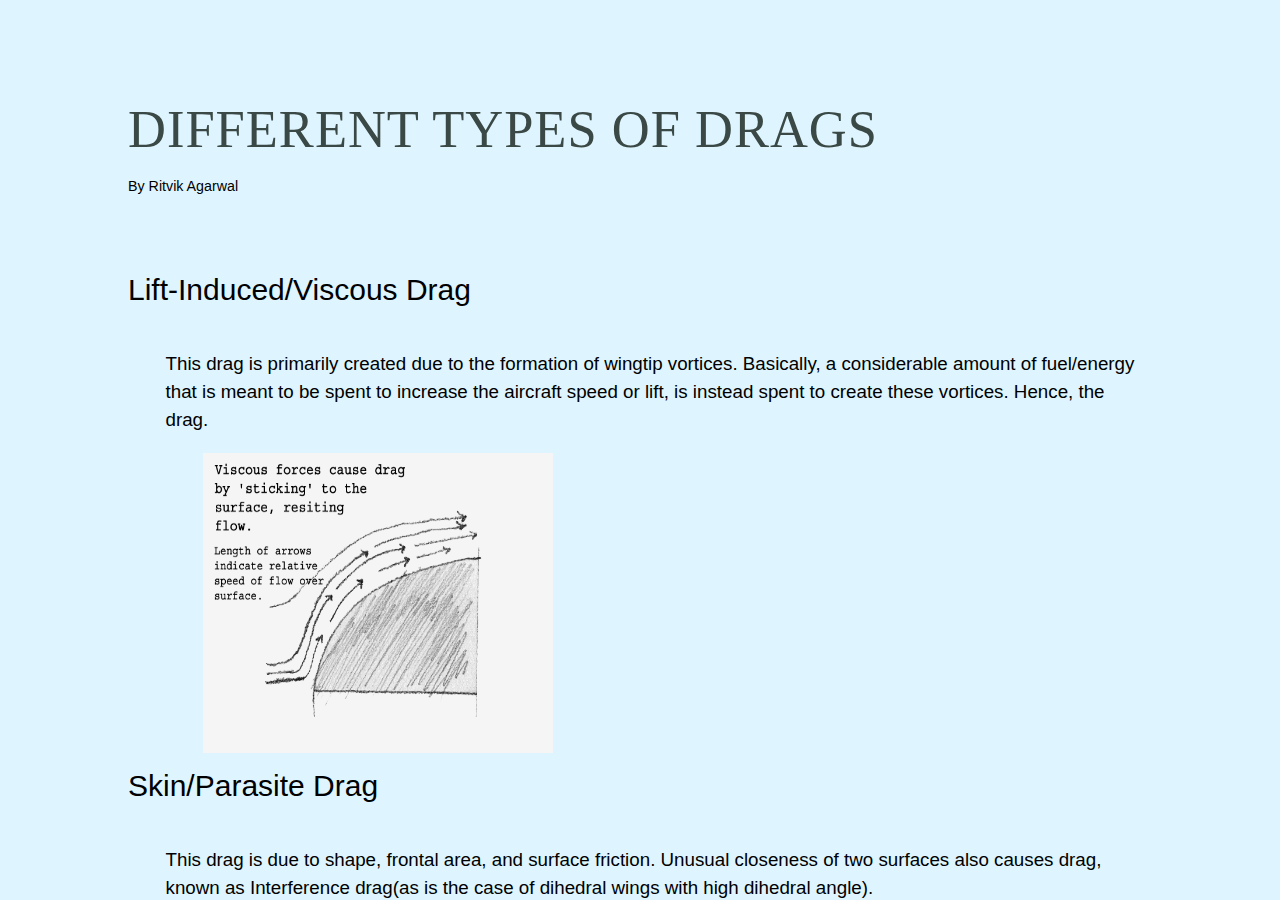
<file: PageStackNavigation/blog1.html>
<!DOCTYPE html>
<html lang="en" class="no-js">

<head>
	<meta charset="UTF-8" />
	<meta http-equiv="X-UA-Compatible" content="IE=edge,chrome=1">
	<meta name="viewport" content="width=device-width, initial-scale=1.0">
	<title>Blog 1</title>
	<meta name="description" content="Blueprint: A basic template for a page stack navigation effect" />
	<meta name="keywords" content="blueprint, template, html, css, page stack, 3d, perspective, navigation, menu" />
	<meta name="author" content="Codrops" />
	<link rel="shortcut icon" href="images/aurora.png">
	<link rel="stylesheet" href="http://maxcdn.bootstrapcdn.com/font-awesome/4.3.0/css/font-awesome.min.css">
	<link rel="stylesheet" type="text/css" href="css/demo.css" />
	<link rel="stylesheet" type="text/css" href="css/component.css" />
	<link rel="stylesheet" type="text/css" href="css/normalize.css" />
	<link rel="stylesheet" type="text/css" href="css/linkstyles.css" />
	<link rel="stylesheet" href="https://www.w3schools.com/w3css/4/w3.css">
	<script src="js/modernizr-custom.js"></script>
</head>
<body>
	<div class="pages-stack">

		<div class="page">
			<header class="bp-header cf">
				<div class="grid__item color-2">
					<a class="link link--surinami" style="font-size: 3.5em;"><span data-letters-l="Different Types Of Drags" data-letters-r="">Different Types of Drags</span></a>
					</div>
				<p class="bp-header__desc">By Ritvik Agarwal</p>
				<br><br>
				<h2>Lift-Induced/Viscous Drag</h2>

				<p class="info">
			This drag is primarily created due to the formation of wingtip vortices. Basically, a considerable amount of fuel/energy that is meant to be spent to increase the aircraft speed or lift, is instead spent to create these vortices. Hence, the drag.
				</p>
				<img src="images/13.jpg" alt="img05" float="left" height="300" width="350" hspace="75" margin-left= "20" margin-top= "20" />
				<h2>Skin/Parasite Drag</h2>

				<p class="info">
			This drag is due to shape, frontal area, and surface friction. Unusual closeness of two surfaces also causes drag, known as Interference drag(as is the case of dihedral wings with high dihedral angle).
				</p>
				<img src="images/14.jpg" alt="img05" float="left" height="300" width="350" hspace="75" margin-left= "20" margin-top= "20" />
<h2>Pressure Drag
</h2>

				<p class="info">
			This drag is caused because of building up of a high pressure zone in front of the surfaces and a corresponding low pressure zone behind them. Thus, the aircraft is acted upon by a pressure force directed backwards.


				</p>
<br><br>
<h2>References:
</h2>	

<p class="info">
<a class="link link--page" style="color: #3fada8;" target="_blank" href="http://www.skybrary.aero/index.php/Category:Theory_of_Flight">Skybrary.aero</a>
</p>

			
			</header>
				</div>

	</div>

</body>

</html>
</file>
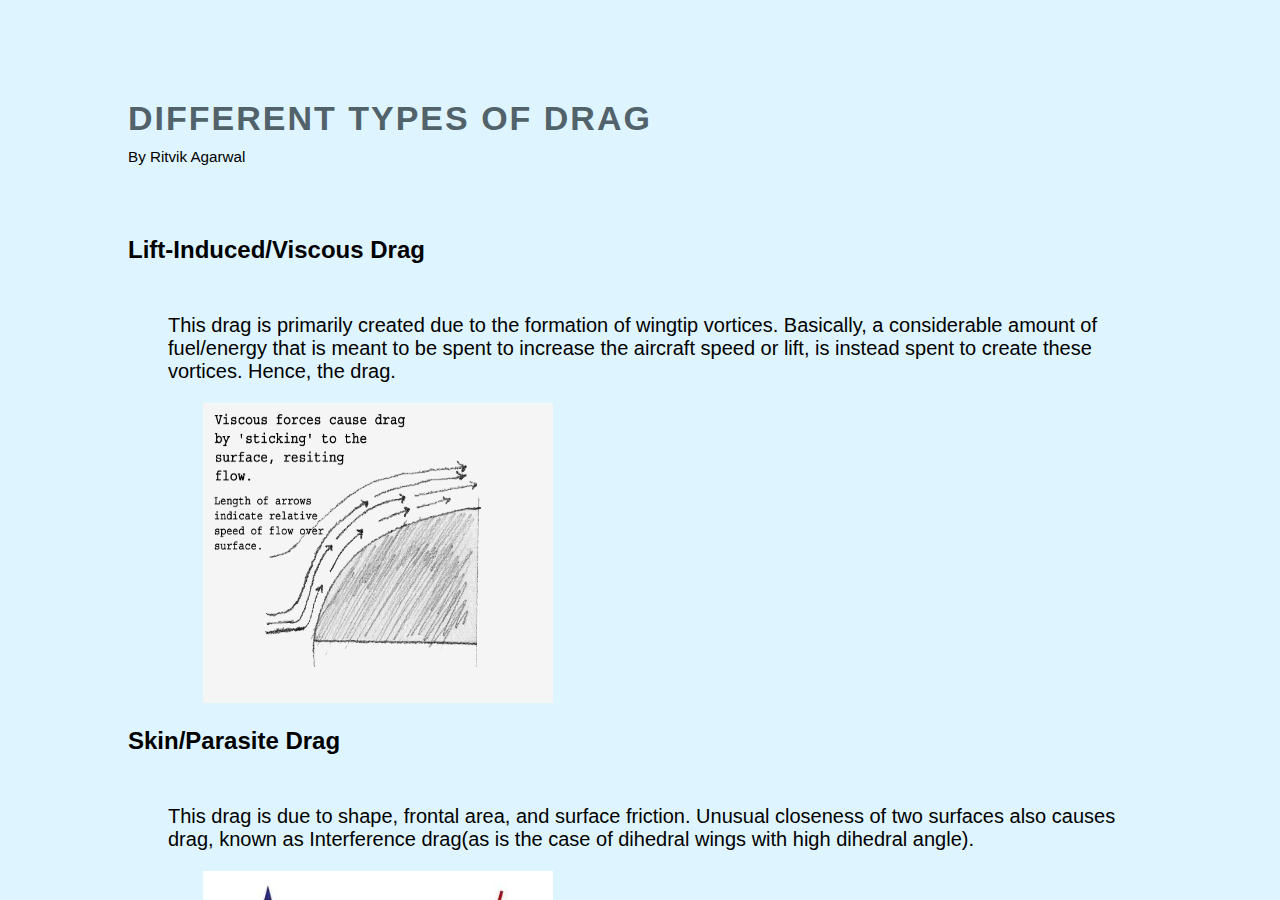
<file: PageStackNavigation/blog11.html>
<!DOCTYPE html>
<html lang="en" class="no-js">

<head>
	<meta charset="UTF-8" />
	<meta http-equiv="X-UA-Compatible" content="IE=edge,chrome=1">
	<meta name="viewport" content="width=device-width, initial-scale=1.0">
	<title>Blueprint: Page Stack Navigation</title>
	<meta name="description" content="Blueprint: A basic template for a page stack navigation effect" />
	<meta name="keywords" content="blueprint, template, html, css, page stack, 3d, perspective, navigation, menu" />
	<meta name="author" content="Codrops" />
	<link rel="shortcut icon" href="favicon.ico">
	<link rel="stylesheet" href="http://maxcdn.bootstrapcdn.com/font-awesome/4.3.0/css/font-awesome.min.css">
	<link rel="stylesheet" type="text/css" href="css/demo.css" />
	<link rel="stylesheet" type="text/css" href="css/component.css" />
	<script src="js/modernizr-custom.js"></script>
</head>
<body>
	<div class="pages-stack">

		<div class="page">
			<header class="bp-header cf">
				<h1 class="bp-header__title">Different Types of Drag</h1>
				<p class="bp-header__desc">By Ritvik Agarwal</p>
				<br><br>
				<h2>Lift-Induced/Viscous Drag</h2>

				<p class="info">
			This drag is primarily created due to the formation of wingtip vortices. Basically, a considerable amount of fuel/energy that is meant to be spent to increase the aircraft speed or lift, is instead spent to create these vortices. Hence, the drag.
				</p>
<img src="images/13.jpg" alt="img05" float="left" height="300" width="350" hspace="75" margin-left= "20" margin-top= "20" />
<h2>Skin/Parasite Drag</h2>

				<p class="info">
			This drag is due to shape, frontal area, and surface friction. Unusual closeness of two surfaces also causes drag, known as Interference drag(as is the case of dihedral wings with high dihedral angle).
				</p>
				<img src="images/14.jpg" alt="img05" float="left" height="300" width="350" hspace="75" margin-left= "20" margin-top= "20" />
<h2>Pressure Drag
</h2>

				<p class="info">
			This drag is caused because of building up of a high pressure zone in front of the surfaces and a corresponding low pressure zone behind them. Thus, the aircraft is acted upon by a pressure force directed backwards.


				</p>
<br><br>
<h2>References:
</h2>	

<p class="info">
<a class="link link--page" href="http://www.skybrary.aero/index.php/Category:Theory_of_Flight">Skybrary.aero</a>
</p>

			
			</header>
				</div>

	</div>

</body>

</html>
</file>
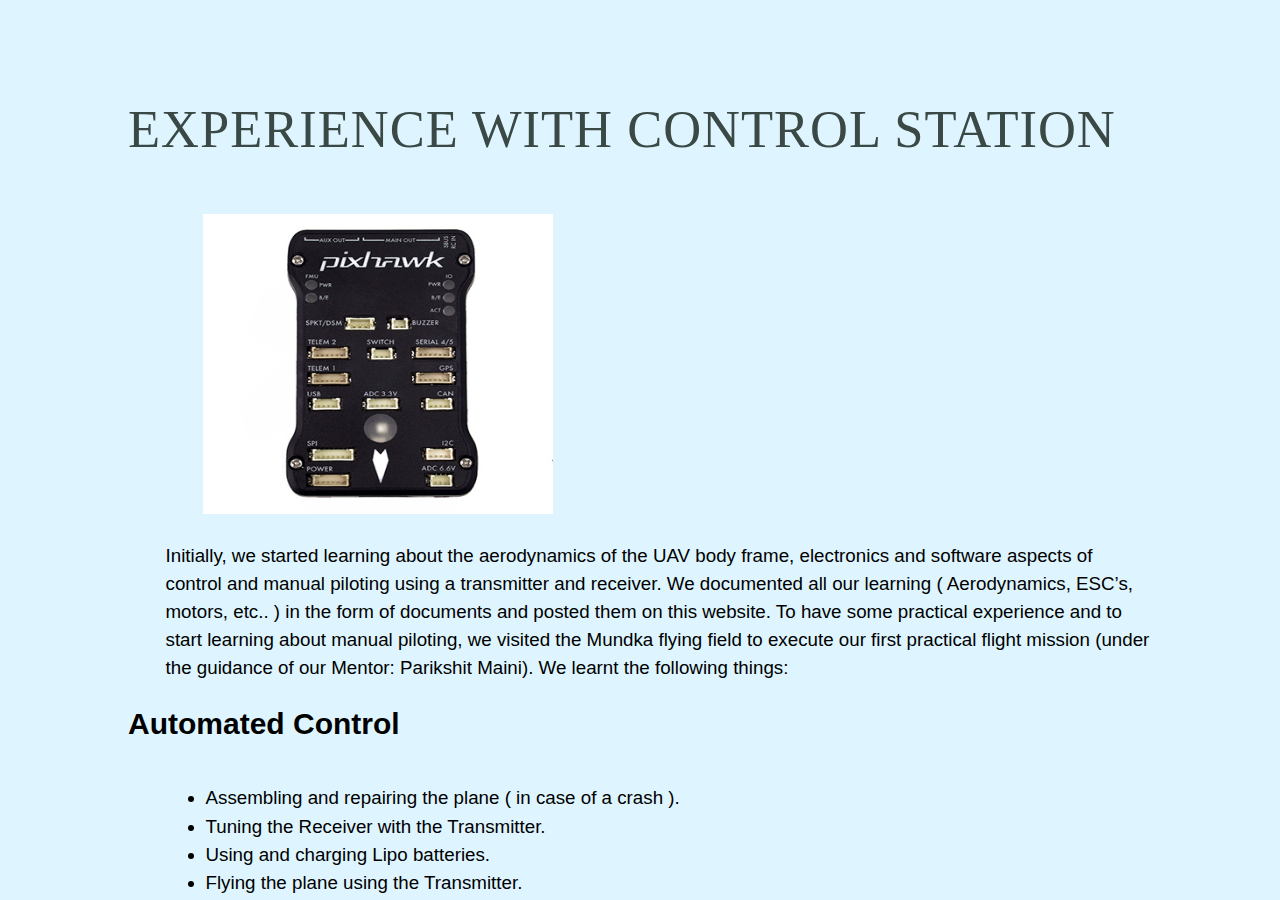
<file: PageStackNavigation/blog2.html>
<!DOCTYPE html>
<html lang="en" class="no-js">

<head>
	<meta charset="UTF-8" />
	<meta http-equiv="X-UA-Compatible" content="IE=edge,chrome=1">
	<meta name="viewport" content="width=device-width, initial-scale=1.0">
	<title>Blog 2</title>
	<meta name="description" content="Blueprint: A basic template for a page stack navigation effect" />
	<meta name="keywords" content="blueprint, template, html, css, page stack, 3d, perspective, navigation, menu" />
	<meta name="author" content="Codrops" />
	<link rel="shortcut icon" href="images/aurora.png">
	<link rel="stylesheet" href="http://maxcdn.bootstrapcdn.com/font-awesome/4.3.0/css/font-awesome.min.css">
	<link rel="stylesheet" type="text/css" href="css/demo.css" />
	<link rel="stylesheet" type="text/css" href="css/component.css" />
	<link rel="stylesheet" type="text/css" href="css/normalize.css" />
	<link rel="stylesheet" type="text/css" href="css/linkstyles.css" />
	<link rel="stylesheet" href="https://www.w3schools.com/w3css/4/w3.css">
	<script src="js/modernizr-custom.js"></script>
</head>
<body>
	<div class="pages-stack">

		<div class="page">
			<header class="bp-header cf">
				<div class="grid__item color-2">
					<a class="link link--surinami" style="font-size: 3.5em;"><span data-letters-l="Experience With Control Station" data-letters-r="">EXPERIENCE WITH CONTROL STATION</span></a>
					</div>
				<br><br>
<img src="images/15.jpg" alt="img05" float="left" height="300" width="350" hspace="75" margin-left= "20" margin-top= "20" />
				<p class="info">
			Initially, we started learning about the aerodynamics of the UAV body frame, electronics and software aspects of control and manual piloting using a transmitter and receiver.

We documented all our learning ( Aerodynamics, ESC’s, motors, etc.. ) in the form of documents and posted them on this website.

To have some practical experience and to start learning about manual piloting, we visited the Mundka flying field to execute our first practical flight mission (under the guidance of our Mentor: Parikshit Maini).
We learnt the following things:</p>
<h2><strong>Automated Control</strong></h2>
<ul class="info">
<li>Assembling and repairing the plane ( in case of a crash ).</li>
<li>Tuning the Receiver with the Transmitter.</li>
<li>Using and charging Lipo batteries.</li>
<li>Flying the plane using the Transmitter.
</li>
</ul>
<br><br>



				<p class="info">
			Having learnt the basics of manual piloting and decent theoretical understanding of common aerodynamic surfaces, we started aiming towards automated control of the UAV.

For this purpose, we require a ground station software working in unison with an autopilot hardware. Presently, we plan to use Mission Planner, an open source ground station software and integrate it with the APM ardupilot hardware. Presently, we are working to understand the C++ codes of the firmware and mission planner.
				</p>
				


<br><br>



			
			</header>
				</div>

	</div>

</body>

</html>
</file>
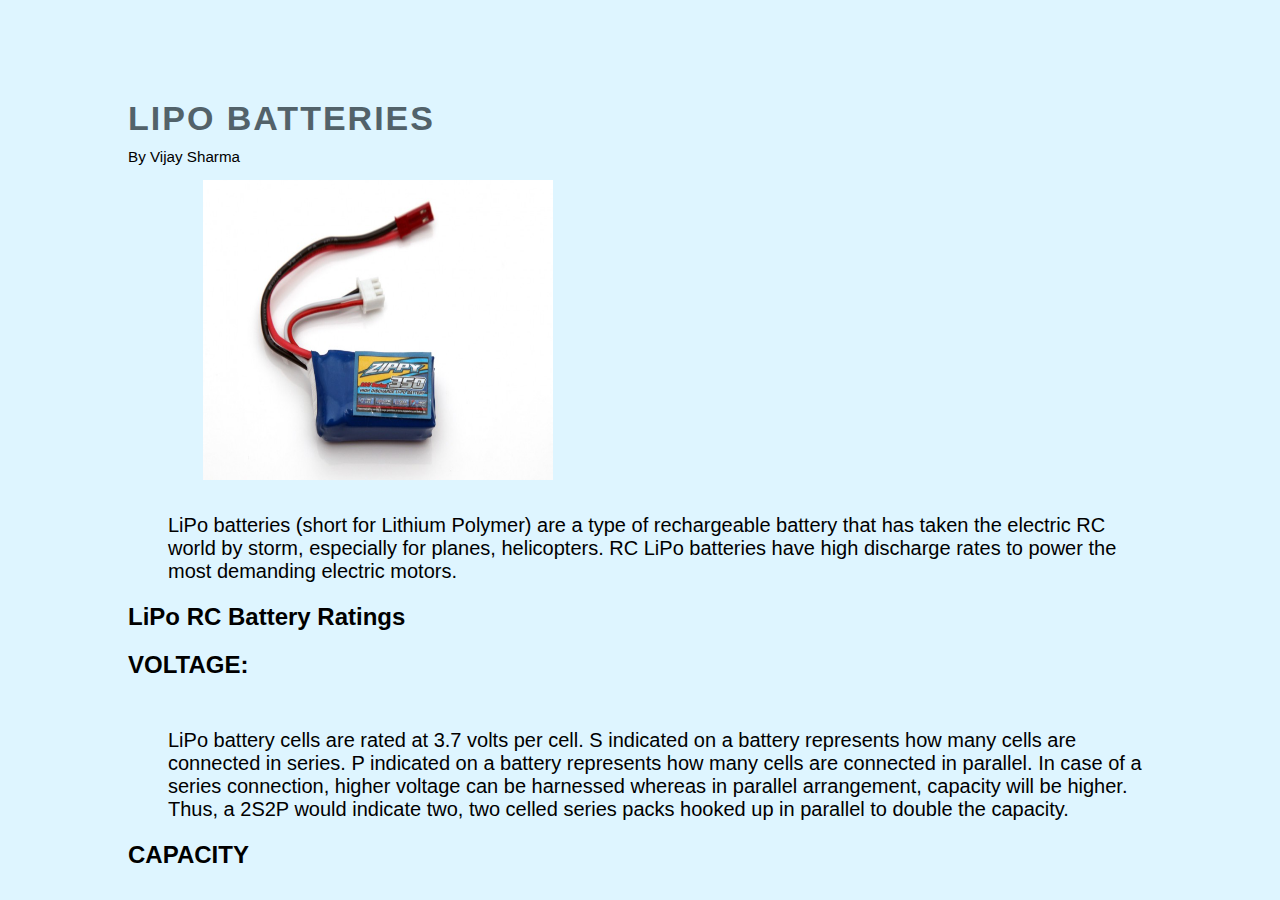
<file: PageStackNavigation/blog3.html>
<!DOCTYPE html>
<html lang="en" class="no-js">

<head>
	<meta charset="UTF-8" />
	<meta http-equiv="X-UA-Compatible" content="IE=edge,chrome=1">
	<meta name="viewport" content="width=device-width, initial-scale=1.0">
	<title>Blueprint: Page Stack Navigation</title>
	<meta name="description" content="Blueprint: A basic template for a page stack navigation effect" />
	<meta name="keywords" content="blueprint, template, html, css, page stack, 3d, perspective, navigation, menu" />
	<meta name="author" content="Codrops" />
	<link rel="shortcut icon" href="favicon.ico">
	<link rel="stylesheet" href="http://maxcdn.bootstrapcdn.com/font-awesome/4.3.0/css/font-awesome.min.css">
	<link rel="stylesheet" type="text/css" href="css/demo.css" />
	<link rel="stylesheet" type="text/css" href="css/component.css" />
	<script src="js/modernizr-custom.js"></script>
</head>
<body>
	<div class="pages-stack">

		<div class="page">
			<header class="bp-header cf">
				<h1 class="bp-header__title">LiPo Batteries</h1>
				<p class="bp-header__desc">By Vijay Sharma</p>
			
<img src="images/16.jpg" alt="img05" float="left" height="300" width="350" hspace="75" margin-left= "20" margin-top= "20" />
				<p class="info">
			LiPo batteries (short for Lithium Polymer) are a type of rechargeable battery that has taken the electric RC world by storm, especially for planes, helicopters.

RC LiPo batteries have high discharge rates to power the most demanding electric motors.
				</p>

<h2>LiPo RC Battery Ratings</h2>
<h2>VOLTAGE:</h2>
				<p class="info">
			LiPo battery cells are rated at 3.7 volts per cell.

S indicated on a battery represents how many cells are connected in series.

P indicated on a battery represents how many cells are connected in parallel.

In case of a series connection, higher voltage can be harnessed whereas in parallel arrangement, capacity will be higher.

Thus, a 2S2P would indicate two, two celled series packs hooked up in parallel to double the capacity.
				</p>
				
<h2>CAPACITY
</h2>

				<p class="info">
			Capacity indicates how much power a battery pack can hold and is expressed in milliamp hours ( mAh ) units. This is just a fancy way of saying how much load or drain (measured in milliamps) can be put on the battery for 1 hour at which time the battery will be fully discharged.

The main thing to get out of this is if you want more flight time; increase the capacity of your battery pack. Unlike voltage, capacity can be changed around to give you more or less flight time.

				</p>

<h2>DISCHARGE RATE
</h2>

				<p class="info">
			Discharge rate is simply how fast a battery can be discharged safely.RC LiPo battery world it is called the “C” rating.

Using our 1000 mAh battery as an example; if it has a 20C discharge rating, that would mean you could pull a maximum sustained load up to 20,000 milliamps or 20 amps off that battery (20 x 1000 milliamps = 20,000 milliamps or 20 amps).

Most RC LiPo Battery packs will show the continuous C rating and usually a maximum burst C rating as well. A burst rating indicates the battery discharge rate for short bursts (a few seconds maximum) of extended power. An example might be something like “Discharge rate = 25C Continuous/50C Bursts”.

The higher the C rating, usually the more expensive and even slight heavier the battery gets. This is where you can save some money, and maybe even a little weight. Getting an extremely high discharge rated pack when there is no way you could possibly pull the full amount of power is not required but it won’t hurt either. The most important thing is you can’t go with too low a discharge C rating or you will damage your battery and possibly your ESC (electronic speed control).

A very good rule to follow here is the “80% rule”. This simply means that you should never discharge a LiPo pack down past 80% of it’s CAPACITY to be safe. An 80% discharged LiPo cell, will give an approximate open circuit voltage of about 3.72 to 3.74 volts.


				</p>
<br><br>
<figure>	
<img src="images/17.jpg" alt="img05" float="left" height="300" width="350" hspace="75" margin-left= "20" margin-top= "20" />
 <figcaption>Figure:battery indicator for 6 cell</figcaption>
</figure>


<h2>Maximum Charge Voltage and Current:


</h2>

	<p class="info">
			A 3.7 volt RC LiPo battery cell is 100% charged when it reaches 4.2 volts. Charging it past that will ruin the battery cell and possibly cause it to catch fire.

LiPo Battery Charging Current : Never charge a LiPo or LiIon pack greater than 1 times its capacity (1C)

				</p>

<h2>RC LiPo Battery Balancing

</h2>
<p class="info">
			Well what would happen if one of those three cells is charging a bit faster than the other two? There could be two cells at only 4.1 volts and the one that is charging at bit faster could be getting overcharged up to 4.4 volts before the charger stops charging at 12.6 volts. That would certainly cause damage to that one cell, perhaps even a fire.

Lipo’s can be balanced while charging the pack through the balance plug with a balancing charger. This method uses the charger to individually charge each cell and ensure the voltages are the same in each cell as they charge.

				</p>
				<figure>	
				<img src="images/18.jpg" alt="img05" float="left" height="300" width="350" hspace="75" margin-left= "20" margin-top= "20" />
				 <figcaption>Figure: balancing charger</figcaption>
</figure>
	<br><br>
<h2>References:
</h2>	

<p class="info">
<a class="link link--page" href="http://www.rchelicopterfun.com/rc-lipo-batteries.html">Rchelicopterfun.com</a>
</p>

			</header>
				</div>

	</div>

</body>

</html>
</file>
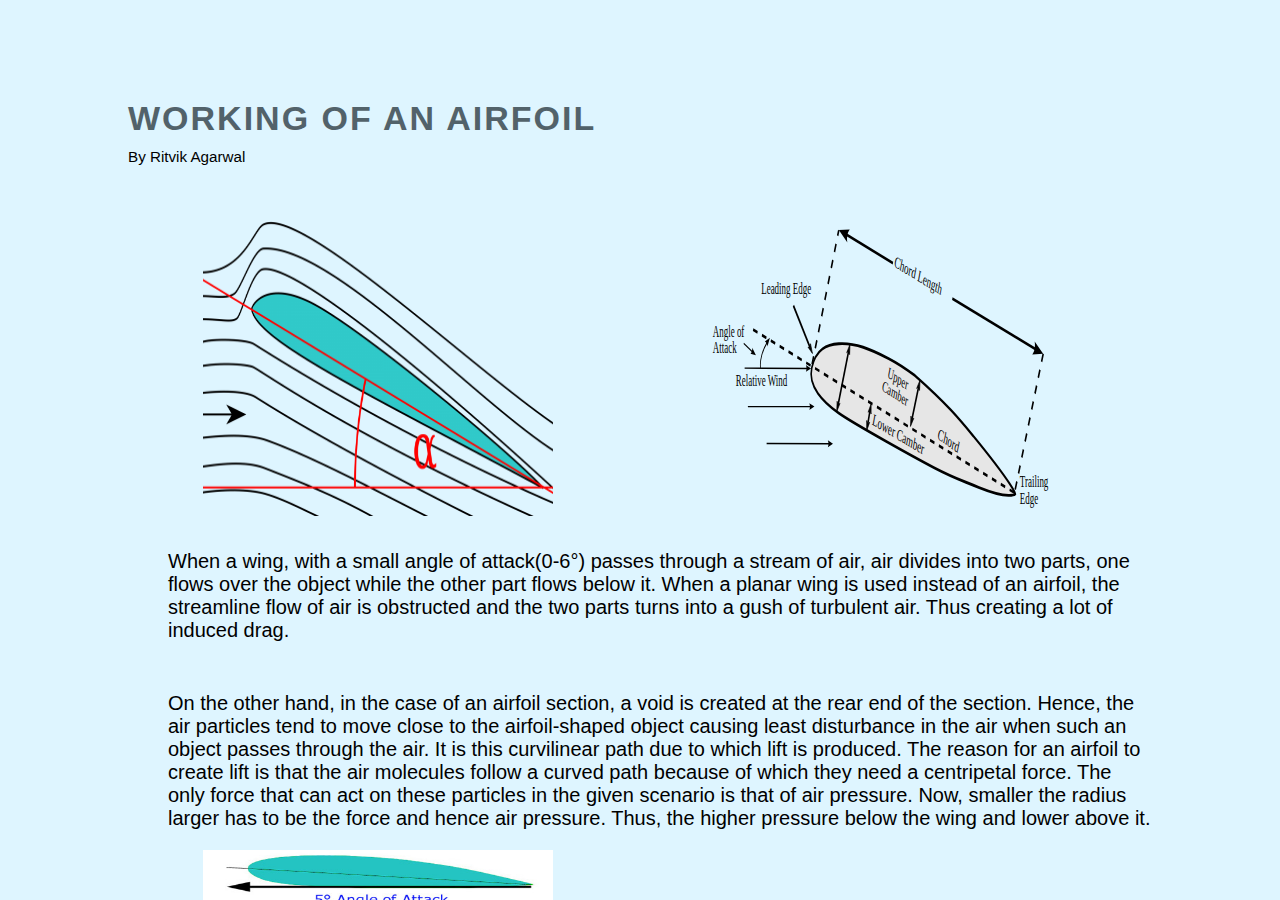
<file: PageStackNavigation/blog5.html>
<!DOCTYPE html>
<html lang="en" class="no-js">

<head>
	<meta charset="UTF-8" />
	<meta http-equiv="X-UA-Compatible" content="IE=edge,chrome=1">
	<meta name="viewport" content="width=device-width, initial-scale=1.0">
	<title>Blueprint: Page Stack Navigation</title>
	<meta name="description" content="Blueprint: A basic template for a page stack navigation effect" />
	<meta name="keywords" content="blueprint, template, html, css, page stack, 3d, perspective, navigation, menu" />
	<meta name="author" content="Codrops" />
	<link rel="shortcut icon" href="favicon.ico">
	<link rel="stylesheet" href="http://maxcdn.bootstrapcdn.com/font-awesome/4.3.0/css/font-awesome.min.css">
	<link rel="stylesheet" type="text/css" href="css/demo.css" />
	<link rel="stylesheet" type="text/css" href="css/component.css" />
	<script src="js/modernizr-custom.js"></script>
</head>
<body>
	<div class="pages-stack">

		<div class="page">
			<header class="bp-header cf">
				<h1 class="bp-header__title">Working of an airfoil</h1>
				<p class="bp-header__desc">By Ritvik Agarwal</p>
				<br><br>
				
<img src="images/21.jpg" alt="img05" float="left" height="300" width="350" hspace="75" margin-left= "20" margin-top= "20" />
				<p class="info">
			When a wing, with a small angle of attack(0-6°) passes through a stream of air, air divides into two parts, one flows over the object while the other part flows below it.

 

When a planar wing is used instead of an airfoil, the streamline flow of air is obstructed and the two parts turns into a gush of turbulent air. Thus creating a lot of induced drag.

 
				</p>
<img src="images/19.svg" alt="img05" float="left" height="300" width="350" hspace="75" margin-left= "20" margin-top= "20" />


				<p class="info">
			On the other hand, in the case of an airfoil section, a void is created at the rear end of the section. Hence, the air particles tend to move close to the airfoil-shaped object causing least disturbance in the air when such an object passes through the air. It is this curvilinear path due to which lift is produced.

 

The reason for an airfoil to create lift is that the air molecules follow a curved path because of which they need a centripetal force. The only force that can act on these particles in the given scenario is that of air pressure. Now, smaller the radius larger has to be the force and hence air pressure. Thus, the higher pressure below the wing and lower above it.
				</p>
				<img src="images/20.jpg" alt="img05" float="left" height="300" width="350" hspace="75" margin-left= "20" margin-top= "20" />


				<p class="info">
			On increasing angle of attack, drag increases indefinitely while lift increases until the Stall angle is reached and then decreases indefinitely. Increase in Angle of Attack(AoA) after stall angle leads to greater obstruction of the streamlined flow of air and hence greater drag force. The major reason for creation of lift i.e. the curvilinear motion of the air particles also decreases and turns into a turbulent(hence, shapeless) flow.

				</p>
<br><br>
<h2>References:
</h2>	

<p class="info">
<a class="link link--page" href="https://www.youtube.com/watch?v=u986-Wxz8vg">YouTube Sadraey ( Daniel Webster College )</a>
<a class="link link--page" href="http://faculty.dwc.edu/sadraey/">Teaching notes of Dr. Mohammad 
</p>

			
			</header>
				</div>

	</div>

</body>

</html>
</file>
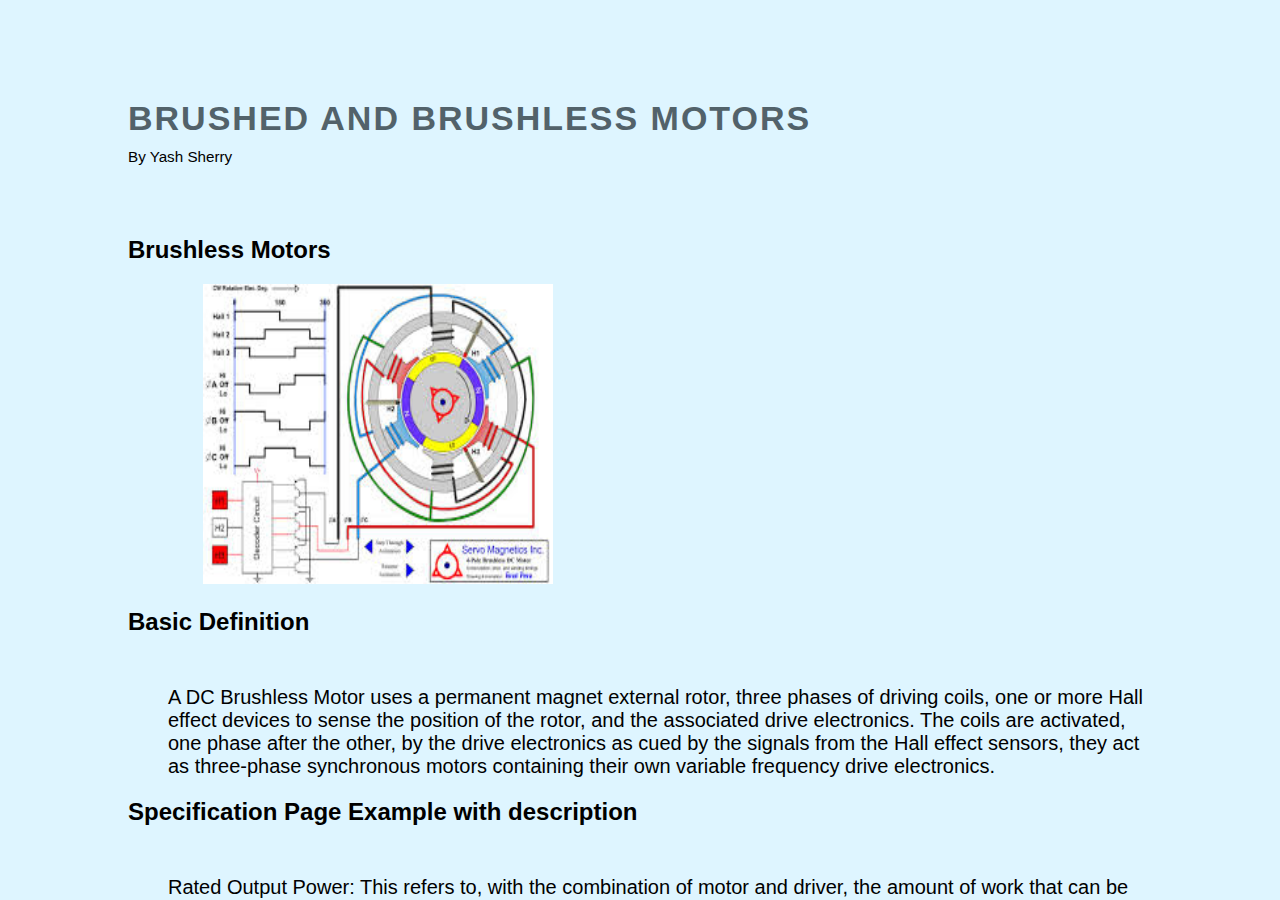
<file: PageStackNavigation/blog6.html>
<!DOCTYPE html>
<html lang="en" class="no-js">

<head>
	<meta charset="UTF-8" />
	<meta http-equiv="X-UA-Compatible" content="IE=edge,chrome=1">
	<meta name="viewport" content="width=device-width, initial-scale=1.0">
	<title>Blueprint: Page Stack Navigation</title>
	<meta name="description" content="Blueprint: A basic template for a page stack navigation effect" />
	<meta name="keywords" content="blueprint, template, html, css, page stack, 3d, perspective, navigation, menu" />
	<meta name="author" content="Codrops" />
	<link rel="shortcut icon" href="favicon.ico">
	<link rel="stylesheet" href="http://maxcdn.bootstrapcdn.com/font-awesome/4.3.0/css/font-awesome.min.css">
	<link rel="stylesheet" type="text/css" href="css/demo.css" />
	<link rel="stylesheet" type="text/css" href="css/component.css" />
	<script src="js/modernizr-custom.js"></script>
</head>
<body>
	<div class="pages-stack">

		<div class="page">
			<header class="bp-header cf">
				<h1 class="bp-header__title">Brushed and Brushless Motors</h1>
				<p class="bp-header__desc">By Yash Sherry</p>
				<br><br>
				<h2>Brushless Motors</h2>
<img src="images/22.jpg" alt="img05" float="left" height="300" width="350" hspace="75" margin-left= "20" margin-top= "20" />
<h2>Basic Definition</h2>
				<p class="info">
			A DC Brushless Motor uses a permanent magnet external rotor, three phases of driving coils, one or more Hall effect devices to sense the position of the rotor, and the associated drive electronics. The coils are activated, one phase after the other, by the drive electronics as cued by the signals from the Hall effect sensors, they act as three-phase synchronous motors containing their own variable frequency drive electronics.


				</p>

<h2>Specification Page Example with description</h2>

				<p class="info">
			Rated Output Power: This refers to, with the combination of motor and driver, the amount of work that can be performed by a motor in a given period of time. It also expresses the maximum output that can be produced continuously.

Maximum Input Current: This refers to, with the combination of motor and driver, the maximum current sent into the driver.

Rated Torque: This refers to, with the combination of motor and driver, the maximum torque created when they are in continuous operation.

Starting Torque: This refers to, with the combination of motor and driver, the limit of torque that can be generated instantaneously.

Permissible Load Inertia: This refers to, with the combination of motor and driver, the maximum load inertia that can be driven. The permissible load specified here is applicable only to round shaft type.

Rated Speed: This refers to, with the combination of motor and driver, the maximum (limit) speed. It is the speed at rated output.

Variable Speed Range: This refers to, with the combination of motor and driver, the range of variable speed.

Speed Regulation: This shows how much the speed is affected by the change in load, voltage and temperature.

 
				</p>
				
<h2>Sensored vs sensorless Brushless
</h2>

				<p class="info">
			Sensored and sensorless are two types of brushless motors. Sensored motors have a separate sensor, and an additional five wires, that tells the controller which direction and how fast the motor is turning. These are more complicated, more expensive, and difficult to reverse. SensorLESS motors use the fact that when a motor is coasting, it’s generating electricity to see which direction and how fast the motor is turning. Knowing this information is crucial to making the motor turn in the correct direction, and knowing which two wires to pass current through at any given time to keep it turning in that direction.


				</p>
				<img src="images/23.jpg" alt="img05" float="left" height="300" width="350" hspace="75" margin-left= "20" margin-top= "20" />
				<h2>Why three wires in the brushless motors?
</h2>

				<p class="info">
			There are three wires coming from a brushless motor. Inside, all three wires are connected, and wound such that passing DC current through any two connections will create a magnetic field, making the rotor turn a partial revolution. The computerized electronic speed control “commutates” a brushless motor by switching which two wires are being energized in a sequence.

				</p>
						<h2>Inrunner vs Outrunner
</h2>

				<p class="info">
			Outrunners generaly have more torque, run cooler and can swing a bigger prop, and inrunners have higher rpm and normaly run a small prop or use a gearbox. Internally outrunners the magnets are on the outside while the coils are in the inside, and inrunners the coils are on the outside while the magnets are in the inside.


				</p>
									
				<img src="images/24.jpg" alt="img05" float="left" height="300" width="350" hspace="75" margin-left= "20" margin-top= "20" />
<h2>Which one to prefer?
</h2>

				<p class="info">
			For preference its really whether you want to swing a smaller prop on a fast plane, or swing a big prop on a slower plane.

				</p>
				<h2>The brushless ESC
</h2>

				<p class="info">
			An electronic speed control or ESC is an electronic circuit with the purpose to vary an electric motor’s speed, its direction and possibly also to act as a dynamic brake. ESCs are often used on electrically powered radio controlled models, with the variety most often used forbrushless motors essentially providing an electronically generated three-phase electric power low voltage source of energy for the motor.

 

ESC systems for brushed motors are very different by design; as a result brushed ESC’s are not compatible with brushless motors. Brushless ESC systems basically drive tri-phase brushless motors by sending a sequence of signals for rotation. The correct phase varies with the motor rotation, which is to be taken into account by the ESC: Usually, back EMF from the motor is used to detect this rotation, but variations exist that use magnetic (Hall Effect) or optical detectors. Computer-programmable speed controls generally have user-specified options which allow setting low voltage cut-off limits, timing, acceleration, braking and direction of rotation. Reversing the motor’s direction may also be accomplished by switching any two of the three leads from the ESC to the motor.
				</p>
				<h2>Classification of ESCs
</h2>

				<p class="info">
			ESCs are normally rated according to maximum current, for example, 25 amperes or 25 A. Generally the higher the rating, the larger and heavier the ESC tends to be which is a factor when calculating mass and balance in airplanes. Many modern ESCs support nickel metal hydride, lithium ion polymer and lithium iron phosphate batteries with a range of input and cut-off voltages. The type of battery and number of cells connected is an important consideration when choosing a Battery eliminator circuit (BEC), whether built into the controller or as a stand-alone unit. A higher number of cells connected will result in a reduced power rating and therefore a lower number of servos supported by an integrated BEC, if it uses a linear voltage regulator. A well designed BEC using a switching regulator should not have a similar limitation.

				</p>
				<img src="images/25.jpg" alt="img05" float="left" height="300" width="350" hspace="75" margin-left= "20" margin-top= "20" />
				<h2>Prop-Saver</h2>

				<p class="info">
			Used to save the propeller from damaging itself and the motor when there is an unexpected crash of the place. The elastic band reduces the recoil.

				</p>
<br><br>
<h2>References:
</h2>	

<p class="info">
<a class="link link--page" href="https://en.wikipedia.org/wiki/Brushless_DC_electric_motor">Wikipedia – https://en.wikipedia.org/wiki/Brushless_DC_electric_motor    </a>
<a class="link link--page" href="http://electronicdesign.com/electromechanical/what-s-difference-between-brush-dc-and-brushless-dc-motors"> http://electronicdesign.com/electromechanical/what-s-difference-between-brush-dc-and-brushless-dc-motors</a>

</p>

			
			</header>
				</div>

	</div>

</body>

</html>
</file>
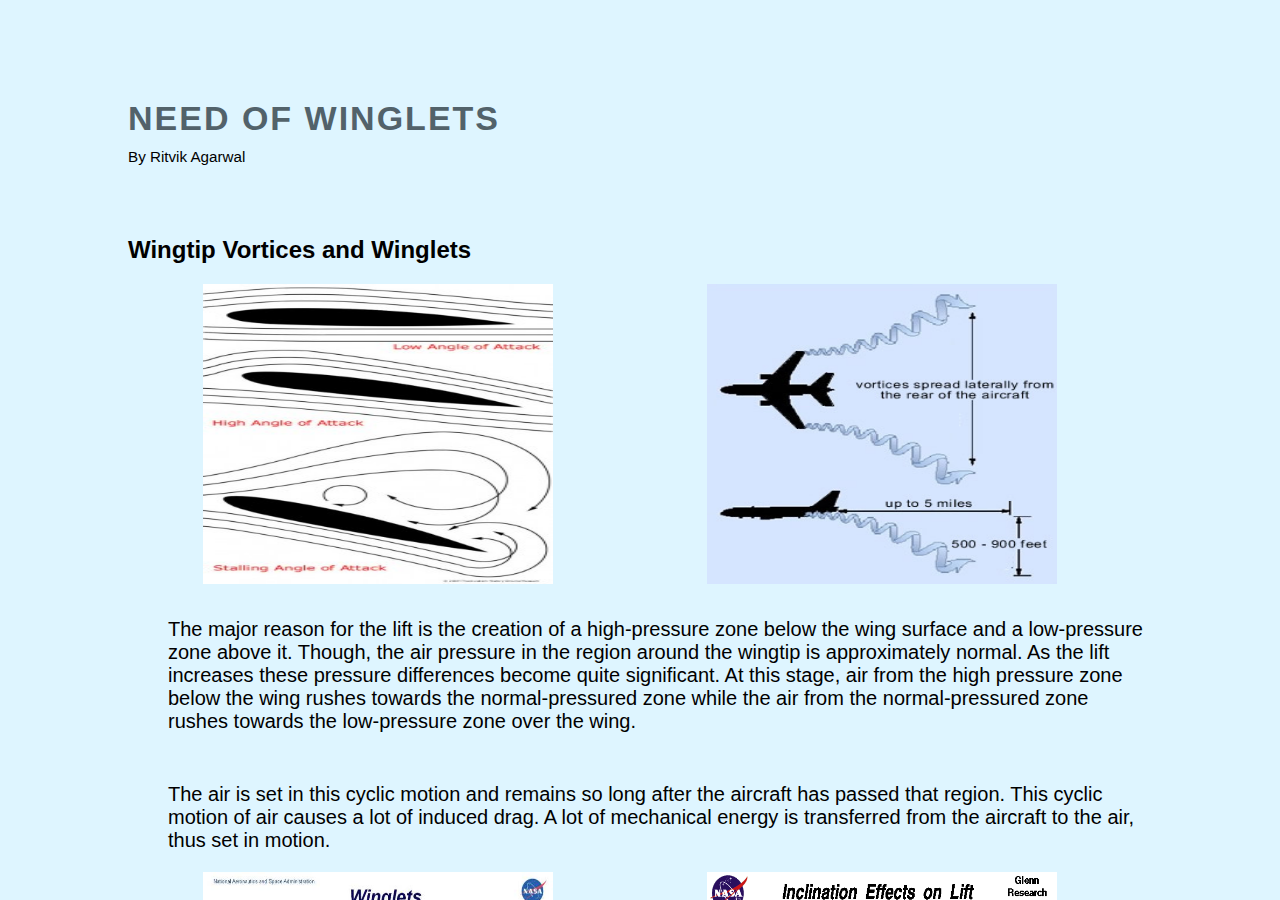
<file: PageStackNavigation/blog7.html>
<!DOCTYPE html>
<html lang="en" class="no-js">

<head>
	<meta charset="UTF-8" />
	<meta http-equiv="X-UA-Compatible" content="IE=edge,chrome=1">
	<meta name="viewport" content="width=device-width, initial-scale=1.0">
	<title>Blueprint: Page Stack Navigation</title>
	<meta name="description" content="Blueprint: A basic template for a page stack navigation effect" />
	<meta name="keywords" content="blueprint, template, html, css, page stack, 3d, perspective, navigation, menu" />
	<meta name="author" content="Codrops" />
	<link rel="shortcut icon" href="favicon.ico">
	<link rel="stylesheet" href="http://maxcdn.bootstrapcdn.com/font-awesome/4.3.0/css/font-awesome.min.css">
	<link rel="stylesheet" type="text/css" href="css/demo.css" />
	<link rel="stylesheet" type="text/css" href="css/component.css" />
	<script src="js/modernizr-custom.js"></script>
</head>
<body>
	<div class="pages-stack">

		<div class="page">
			<header class="bp-header cf">
				<h1 class="bp-header__title">Need of winglets</h1>
				<p class="bp-header__desc">By Ritvik Agarwal</p>
				<br><br>
				<h2>Wingtip Vortices and Winglets</h2>
<img src="images/26.jpg" alt="img05" float="left" height="300" width="350" hspace="75" margin-left= "20" margin-top= "20" />
				<p class="info">
			The major reason for the lift is the creation of a high-pressure zone below the wing surface and a low-pressure zone above it. Though, the air pressure in the region around the wingtip is approximately normal. As the lift increases these pressure differences become quite significant. At this stage, air from the high pressure zone below the wing rushes towards the normal-pressured zone while the air from the normal-pressured zone rushes towards the low-pressure zone over the wing.
				</p>
<img src="images/27.jpg" alt="img05" float="left" height="300" width="350" hspace="75" margin-left= "20" margin-top= "20" />


				<p class="info">
			The air is set in this cyclic motion and remains so long after the aircraft has passed that region.

 

This cyclic motion of air causes a lot of induced drag. A lot of mechanical energy is transferred from the aircraft to the air, thus set in motion.


				</p>
				<img src="images/28.jpg" alt="img05" float="left" height="300" width="350" hspace="75" margin-left= "20" margin-top= "20" />

				<p class="info">
			On a side note, these vortices are especially dangerous for small aircrafts which may pass through them. This is because this circular motion of air can set the plane into a spin, thus causing the pilot to lose control of the plane.

 

To prevent the formation of these vortices, a small extension called winglet is attached to the wingtips. These extensions are installed at a certain angle to the the wing(usually obtuse to avoid adding anhedral character to the wing). Winglets help because they obstruct this cyclic flow of air. They also produce some lift in the process. Thus the induced drag from wingtip vortices is reduced to almost zero while producing some lift too.

 

There exist winglets such that they block the airflow between both the regions, namely above and below the plane, reducing drag and adding to lift even more.

 

Stall angle is the angle of attack at which the speed of the aircraft becomes low enough such that the lift generated becomes less than the weight of the aircraft. In such a case all control surfaces are ineffective because all control surfaces are dependant on the airflow over them which becomes increasingly small as the aircraft enters into a stall.

				</p>
					<img src="images/29.gif" alt="img05" float="left" height="300" width="350" hspace="75" margin-left= "20" margin-top= "20" />
					<h2>Aspect ratio</h2>

				<p class="info">
			Mathematically, aspect ratio is the ratio of square of wingspan to the area of the planform.

Hence, a wing with high span and small chord has a high aspect ratio as compared to a wing with small span and long chord.




				</p>
<br><br>

			
			</header>
				</div>

	</div>

</body>

</html>
</file>
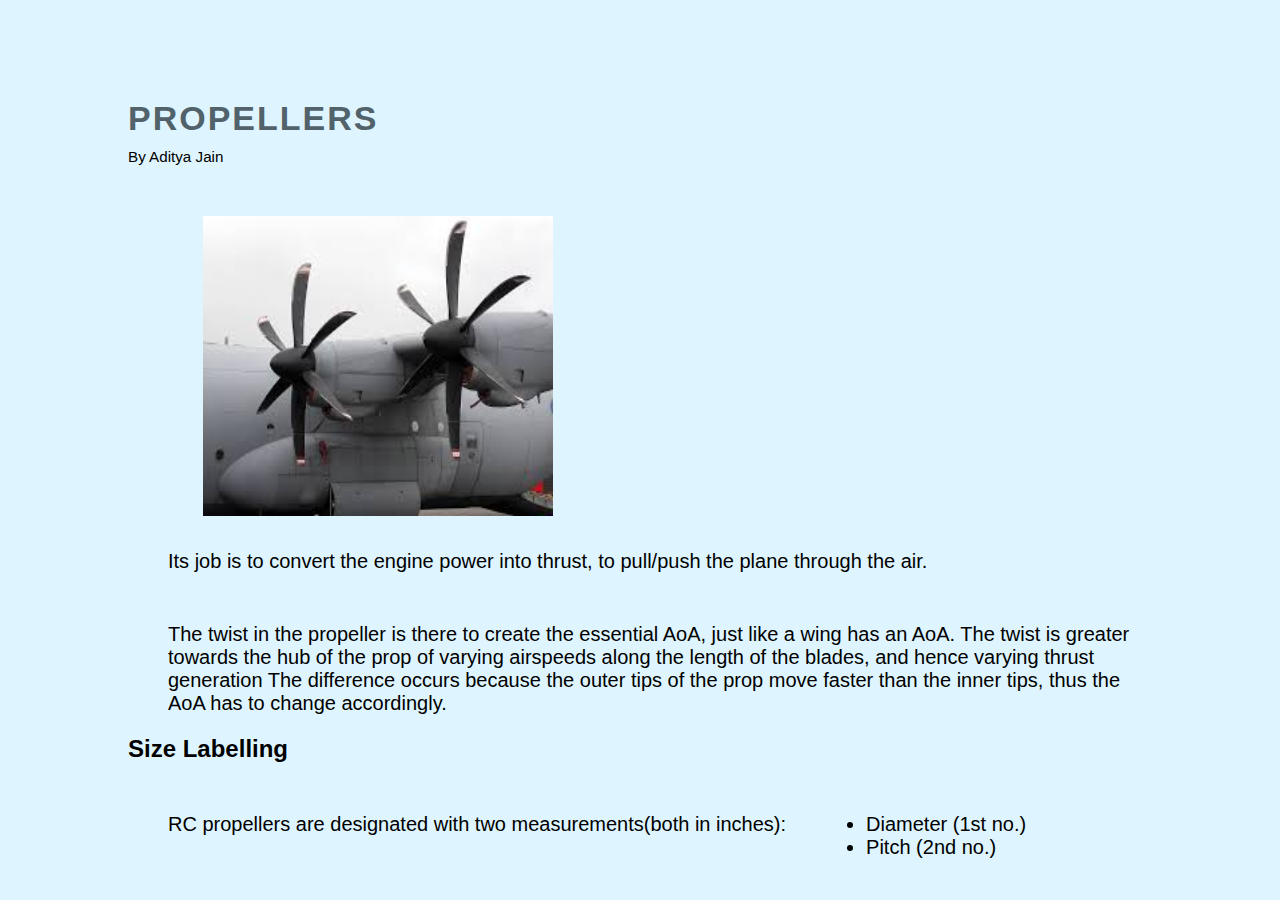
<file: PageStackNavigation/blog8.html>
<!DOCTYPE html>
<html lang="en" class="no-js">

<head>
	<meta charset="UTF-8" />
	<meta http-equiv="X-UA-Compatible" content="IE=edge,chrome=1">
	<meta name="viewport" content="width=device-width, initial-scale=1.0">
	<title>Blueprint: Page Stack Navigation</title>
	<meta name="description" content="Blueprint: A basic template for a page stack navigation effect" />
	<meta name="keywords" content="blueprint, template, html, css, page stack, 3d, perspective, navigation, menu" />
	<meta name="author" content="Codrops" />
	<link rel="shortcut icon" href="favicon.ico">
	<link rel="stylesheet" href="http://maxcdn.bootstrapcdn.com/font-awesome/4.3.0/css/font-awesome.min.css">
	<link rel="stylesheet" type="text/css" href="css/demo.css" />
	<link rel="stylesheet" type="text/css" href="css/component.css" />
	<script src="js/modernizr-custom.js"></script>
</head>
<body>
	<div class="pages-stack">

		<div class="page">
			<header class="bp-header cf">
				<h1 class="bp-header__title">Propellers</h1>
				<p class="bp-header__desc">By Aditya Jain</p>
				<br><br>
				<img src="images/30.jpg" alt="img05" float="left" height="300" width="350" hspace="75" margin-left= "20" margin-top= "20" />
				

				<p class="info">
			Its job is to convert the engine power into thrust, to pull/push the plane through the air.
				</p>
<br>


				<p class="info">
			The twist in the propeller is there to create the essential AoA, just like a wing has an AoA. The twist is greater towards the hub of the prop of varying airspeeds along the length of the blades, and hence varying thrust generation
The difference occurs because the outer tips of the prop move faster than the inner tips, thus the AoA has to change accordingly.
 
				</p>
		<br><br>		
<h2>Size Labelling
</h2>

				<p class="info">
			RC propellers are designated with two measurements(both in inches):
			<ul class="info">
<li>Diameter (1st no.)</li>
<li>Pitch (2nd no.)</li>			</ul>

				</p>
			

				<p class="info">
			<strong>Diameter</strong> of the imaginary disc created by the spinning prop i.e. the length of prop from tip to tip.




				</p>
				<br>
				

				<p class="info">
			<strong>Pitch</strong> measurement of a prop indicates how far that prop will move through the air per single revolution of the engine (i.e. every single complete turn of the prop).

Thus, higher the pitch, faster the plane will go.

				</p>
				<img src="images/31.jpg" alt="img05" float="left" height="300" width="350" hspace="75" margin-left= "20" margin-top= "20" />
				<h2>Basic Propeller Principles
</h2>

				<p class="info">
			
			<ul class="info">
<li>The propeller blades are like airfoils and produce forces that create the thrust to pull or push.
 

 </li>
<li>
Pitch or Blade Angle is the angle between the chord of the blade and the plane of rotation. Thus, higher the blade angle, higher is the pitch.
 </li>

 

 

 

 <li>

Also, every fixed pitch propeller is a compromise, because it can only be efficient at only a given combination of airspeed and RPM.</li>
<li>The angle at which the air (relative wind) strikes the prop blade is called the Angle of Attack (AoA). The air deflection produced by this angle causes the pressure at the engine side to be greater than the atmospheric pressure, thus creating thrust.
 
</li>
<li>
The propeller shape also creates the thrust. As the air flows past the propeller, the pressure on one side is less than the other. Propeller, which is mounted in a vertical instead of a horizontal plane (wings), there is a decreased pressure in front of the propeller, and the force (thrust) is in the forward direction.
 </li>
<li>
Aerodynamically, thrust is the result of two things: <strong>Propeller Shape</strong> and <strong>
Angle of Attack</strong>
</li>		
<li>Another way to consider thrust, is in terms of mass of air handled by the propeller.
 </li>
<li>
On an average, thrust constitutes 80% of the torque (total horsepower absorbed by propeller) and rest 20% is lost in friction and slippage.
 </li>
<li>
For a single revolution of the propeller, the amount of air handled depends on the blade angle, which determines how big a “bite” of air the propeller takes. Thus, the blade angle is an excellent means of adjusting the load on the propeller to control the engine RPM.
</li>
<li>
Moreover, larger the diameter, more the mass of air can be displaced and thus, greater thrust. But larger diameter reduces the engine’s RPM at any given power setting.</li><li>
The blade angle must be adjusted to provide the most efficient AoA at all engine and airplane speeds. Lift v/s drag curves, indicate that the most efficient AoA is small one varying from 2-4 positive degrees.</li><li>
Propeller efficiency varies from 50% to 87%, depending on how much the propeller slips.</li>
	</ul>
				</p>
				<img src="images/32.gif" alt="img05" float="left" height="300" width="350" hspace="75" margin-left= "20" margin-top= "20" />
				<img src="images/33.jpg" alt="img05" float="left" height="300" width="350" hspace="75" margin-left= "20" margin-top= "20" />
				
<h2>Propeller Slip

</h2>

				<p class="info">
			Propeller slip is the difference between the geometric pitch of the propeller and its effective pitch. Geometric pitch is the theoretical distance a propeller should advance in one revolution; effective pitch is the distance it actually advances. Thus, geometric or theoretical pitch is based on no slippage, but actual or effective pitch includes propeller slippage in the air.
				</p>
				<h2>Twist of the Propeller Blade



</h2>

				<p class="info">
			To put it another way, propeller blades are twisted to change the blade angle in proportion to the differences in speed of rotation along the length of the propeller and thereby keep thrust more nearly equalized along this length.

				</p>
				<img src="images/34.jpg" alt="img05" float="left" height="300" width="350" hspace="75" margin-left= "20" margin-top= "20" />
	<h2>Number of Blades of Propeller


</h2>

				<p class="info">
		<ul class="info"><li>	Adding more blades decreases the overall efficiency of the prop because each blade has to cut through more turbulent air from the preceding blade – in fact a single bladed propeller is the most efficient but these are rarely used. Incidentally a single bladed prop has to be balanced with a counterweight on the other side of the hub to the blade, otherwise the plane would shake itself to pieces as soon as the prop was turning! (There would be lot of vibrations)
 </li>
 <li>

Reason to use more than three blades is to reduce vibration. If a propeller is in the habit of producing annoying, rhythmic thumping and humming, a propeller with more blades will often solve the problem.</li>
<li>
Conclusion: the less number of blades the more efficiency, the higher number of blades the smoothest and uniform performance.</li><li>
If you would like to replace a 2 blade prop with a 3 or 4 blade, then the general rule is:
 <ol>
 <li>

Reduce the diameter by 1 or 2 inches</li><li>
Increase the pitch by 1 or 2 inches.</li>
 
</ol>
</li>
<li>
The increased pitch should overcome the increased drag of the extra blade(s).
	</li>		</ul>	</p>
	<img src="images/35.jpg" alt="img05" float="left" height="300" width="350" hspace="75" margin-left= "20" margin-top= "20" />

<h2>Material of the Propeller
</h2>

				<p class="info">
		<ul class="info">	Options available are: Metal, Wood, Composite
<li>
 

Metal props are heavier than the other two types. Wooden and composite propellers dampen the engine vibration much better which may lead to reduced blade failures. Metal can handle rain and the odd stone better.
 
</li><li>
 

Wooden propellers are probably the cheapest, composites can be more expensive than wood as layers of carbon or glass and epoxy.
 </li>
<li>
Moreover, the wooden blades are more susceptible to breakage during an imperfect landing.
 </li>
 	</ul>	</p>
<img src="images/36.jpg" alt="img05" float="left" height="300" width="350" hspace="75" margin-left= "20" margin-top= "20" />
<p class="info">Note: In multi-engined aircraft, closer engine spacing is maintained, thus reducing the structural weight of the wing to a minimum.</p>
<br><br>
<h2>References:
</h2>	


<a class="link link--page" href="http://avstop.com/ac/flighttrainghandbook/basicpropellerprinciples.html">Avstop.com</a><br>


<a class="link link--page" href="https://www.youtube.com/watch?v=0bP2MH3LqvI">YouTube </a>
<br>
	<a class="link link--page" href="http://www.rc-airplane-world.com/propeller-size.html">Rc-airplane-world.com  </a>
	<br>	

	<a class="link link--page" href="http://www.propellerpages.com/?c=articles&f=2006-02-17_Number_of_blades">Propellerpages.com  </a><br>

	<a class="link link--page" href="http://www.rc-airplanes-simplified.com/rc-airplane-propellers.html">Rc-airplanes-simplified.com </a>
	<br><a class="link link--page" href="http://www.experimentalaircraft.info/articles/aircraft-propeller-selection.php">Experimentalaircraft.info </a>

		</header>
				</div>

	</div>

</body>

</html>
</file>
<file: PageStackNavigation/css/demo.css>
/* General Blueprint Style */

@font-face {
	font-family: 'bpicons';
	font-weight: normal;
	font-style: normal;
	src: url('../fonts/bpicons/bpicons.eot');
	src: url('../fonts/bpicons/bpicons.eot?#iefix') format('embedded-opentype'), url('../fonts/bpicons/bpicons.woff') format('woff'), url('../fonts/bpicons/bpicons.ttf') format('truetype'), url('../fonts/bpicons/bpicons.svg#bpicons') format('svg');
}


/* Made with http://icomoon.io/ */


/* Resets */

*,
*:after,
*:before {
	box-sizing: border-box;
}


/* Helper classes */

.cf:before,
.cf:after {
	content: ' ';
	display: table;
}

.cf:after {
	clear: both;
}


/* Main styles */

body {
	font-family: 'Avenir Next', Avenir, 'Helvetica Neue', 'Lato', 'Segoe UI', Helvetica, Arial, sans-serif !important ;
	margin: 0;
	color: black;
	background: #1d1e21;
	-webkit-font-smoothing: antialiased;
	-moz-osx-font-smoothing: grayscale;
}

a {
	text-decoration: none;
	color: #31C1FF;
	outline: none;
}

a:hover {
	color: #fff;
}


/* Blueprint header */

.bp-header {
	padding: 6em 10vw 2em;
}

.bp-header__title {
	font-size: 2.125em;
	font-weight: 700;
	line-height: 1.3;
	margin: 0;
	letter-spacing: 2px;
	text-transform: uppercase;
	color: #52626A;
}

.bp-header__desc {
	font-size: 0.95em;
	margin: 0.5em 0 1em;
	padding: 0;
}

.bp-header__present {
	font-size: 1.5em;
	font-weight: 700;
	position: relative;
	z-index: 100;
	display: block;
	padding: 0 0 0.6em 0.1em;
	letter-spacing: 0.5em;
	text-transform: uppercase;
	color: #31C1FF;
}

.bp-tooltip:after {
	font-size: 50%;
	font-size: 75%;
	position: relative;
	top: -8px;
	left: -6px;
	width: 30px;
	height: 30px;
}

.bp-tooltip:hover:before {
	content: attr(data-content);
	font-size: 110%;
	font-weight: 700;
	line-height: 1.2;
	position: absolute;
	left: auto;
	margin-left: 4px;
	padding: 0.8em 1em;
	text-align: left;
	text-indent: 0;
	letter-spacing: 0;
	text-transform: none;
	color: #fff;
	background: #31C1FF;
}

.bp-nav {
	margin: 0 0 0 -0.75em;
}

.bp-nav__item {
	position: relative;
	display: inline-block;
	width: 2.5em;
	height: 2.5em;
	margin: 0 0.1em;
	text-align: left;
	border-radius: 50%;
}

.bp-nav__item > span {
	display: none;
}

.bp-nav__item:hover:before {
	content: attr(data-info);
	font-size: 0.85em;
	font-weight: bold;
	position: absolute;
	top: 120%;
	left: 0;
	width: 600%;
	text-align: left;
	pointer-events: none;
	color: #595a5f;
}

.bp-nav__item:hover {
	background: #5c5edc;
}

.bp-icon:after {
	font-family: 'bpicons';
	font-weight: normal;
	font-style: normal;
	font-variant: normal;
	text-align: center;
	text-transform: none;
	color: #31C1FF;
	-webkit-font-smoothing: antialiased;

	speak: none;
}

.bp-nav .bp-icon:after {
	line-height: 2.4;
	position: absolute;
	top: 0;
	left: 0;
	width: 100%;
	height: 100%;
	text-indent: 0;
}

.bp-nav a:hover:after {
	color: #fff;
}

.bp-icon--next:after {
	content: '\e000';
}

.bp-icon--drop:after {
	content: '\e001';
}

.bp-icon--archive:after {
	content: '\e002';
}

.bp-icon--about:after {
	content: '\e003';
}

.bp-icon--prev:after {
	content: '\e004';
}

@media screen and (max-width: 40em) {
	.bp-header {
		padding: 50px 20px 1em;
	}
	.bp-header__title {
		font-size: 1.8em;
	}
}
</file>
<file: PageStackNavigation/css/component.css>
html.js,
.js body {
	overflow: hidden;
	height: 100vh;
}

.homecontent{
	margin-top: 5%;
	margin-left:5%;
	width: 90%;
	/*border:solid;*/
	font-size: 1.2em;
}

.design{
	max-width: 100%;
	height: auto;
}

/* Pages nav */

.pages-nav {
	display: -webkit-flex;
	display: flex;
	-webkit-flex-wrap: wrap;
	flex-wrap: wrap;
	-webkit-justify-content: center;
	justify-content: center;
	-webkit-align-items: center;
	align-items: center;
	padding: 20px;
	text-align: center;
	background: #0e0f0f;
}

.js .pages-nav {
	position: absolute;
	top: 0;
	left: 0;
	width: 100%;
	height: 50vh;
	padding: 30px;
	pointer-events: none;
	opacity: 0;
	background: transparent;
	-webkit-transition: -webkit-transform 1.2s, opacity 1.2s;
	transition: transform 1.2s, opacity 1.2s;
	-webkit-transition-timing-function: cubic-bezier(0.2, 1, 0.3, 1);
	transition-timing-function: cubic-bezier(0.2, 1, 0.3, 1);
	-webkit-transform: translate3d(0, 150px, 0);
	transform: translate3d(0, 150px, 0);
}

.js .pages-nav--open {
	pointer-events: auto;
	opacity: 1;
	-webkit-transform: translate3d(0, 0, 0);
	transform: translate3d(0, 0, 0);
}

.pages-nav__item {
	width: 33%;
	padding: 1em;
}

.js .pages-nav__item {
	padding: 0 10%;
}

.pages-nav .pages-nav__item--social {
	width: 100%;
	opacity: 0;
	-webkit-transition: -webkit-transform 1.2s, opacity 1.2s;
	transition: transform 1.2s, opacity 1.2s;
	-webkit-transition-timing-function: cubic-bezier(0.2, 1, 0.3, 1);
	transition-timing-function: cubic-bezier(0.2, 1, 0.3, 1);
	-webkit-transform: translate3d(0, 20px, 0);
	transform: translate3d(0, 20px, 0);
}

.pages-nav--open .pages-nav__item--social {
	opacity: 1;
	-webkit-transition-delay: 0.35s;
	transition-delay: 0.35s;
	-webkit-transform: translate3d(0, 0, 0);
	transform: translate3d(0, 0, 0);
}

.link {
	font-size: 0.85em;
	font-weight: bold;
	position: relative;
	letter-spacing: 1px;
	text-transform: uppercase;
}

.bloglink{
	color: black;
	font-size: 1.5em;
	transition: color 0.2s;
}

.bloglink:hover {
	color:#3fada8;
}

.link:hover,
.link:focus {
	color: #fff;
}

.link--page {
	display: block;
	color: #cecece;
}

.link--page:not(.link--faded)::before {
	content: '';
	position: absolute;
	top: 100%;
	left: 50%;
	width: 30px;
	height: 2px;
	margin: 5px 0 0 -15px;
	background: #3fada8;
	-webkit-transition: -webkit-transform 0.3s;
	transition: transform 0.3s;
	-webkit-transform: scale3d(0, 1, 1);
	transform: scale3d(0, 1, 1);
}

.link--page:hover:before {
	-webkit-transform: scale3d(1, 1, 1);
	transform: scale3d(1, 1, 1);
}

.link--faded {
	color: #4f4f64;
}

.link--faded:hover,
.link--faded:focus {
	color: #31C1FF;
}

.link--page.link--faded {
	font-size: 0.65em;
}

.link--social {
	font-size: 1.5em;
	margin: 0 0.75em;
}

.text-hidden {
	position: absolute;
	display: block;
	overflow: hidden;
	width: 0;
	height: 0;
	color: transparent;
}

/* Pages stack */

.js .pages-stack {
	z-index: 100;
	pointer-events: none;
	-webkit-perspective: 1200px;
	perspective: 1200px;
	-webkit-perspective-origin: 50% -50%;
	perspective-origin: 50% -50%;
}

.js .page {
	position: relative;
	z-index: 5;
    overflow: scroll;
	width: 100%;
	height: 100vh;
	pointer-events: auto;
	background: #DEF5FF;
	box-shadow: 0 -1px 10px rgba(0, 0, 0, 0.1);
}



.js .pages-stack--open .page {
	cursor: pointer;
	-webkit-transition: -webkit-transform 0.45s, opacity 0.45s;
	transition: transform 0.45s, opacity 0.45s;
	-webkit-transition-timing-function: cubic-bezier(0.6, 0, 0.4, 1);
	transition-timing-function: cubic-bezier(0.6, 0, 0.4, 1);
}

.js .page--inactive {
	position: absolute;
	z-index: 0;
	top: 0;
	opacity: 0;
}

/* page content */

.info {
	font-size: 1.25em;
	margin-top: 1.5em;
	margin-left: 2em;
	float: left;
	
}
.info3{
	font-size: 1.25em;
	margin-top: 1.5em;
	margin-right: 2em;
	float: right;
	max-width: 33%;
}
.info2{
	font-size: 1.25em;
	max-width: 33%;
	margin-top: 1.5em;
	margin-left: 23em;
	

}

.poster {
	position: absolute;
	bottom: 4vh;
	left: 60%;
	max-width: 100%;
	max-height: 80%;
}

.poster1 {
	position: absolute;
	margin-left: 40%;
	height: auto;
	width: 20%;
	/*margin-bottom: 10%;*/
	max-width: 100%;
	max-height: 80%;
}

.belowlogo{
	margin-top: 10%;
	/*margin-right: 10%;*/
	margin-left: 30.5%;
	font-size: 1.2em;
	position: absolute;
	/*background-color: #31C1FF;*/
	/*border-radius: 3%;*/
    font-size: 1.5vw;
    /*font-weight: bolder;*/
    transition: background-color 0.2s;
    color: black;	

}
.belowlogo:hover{
	/*color:grey;*/
	background-color: #31C1FF;
	/*border:solid;*/
	/*color: red;*/
    

}


/* Menu button */

.menu-button {
	position: absolute;
	z-index: 1000;
	top: 30px;
	left: 30px;
	width: 30px;
	height: 24px;
	padding: 0;
	cursor: pointer;
	border: none;
	outline: none;
	background: transparent;
}

.no-js .menu-button {
	display: none;
}

.menu-button::before,
.menu-button::after,
.menu-button span {
	background: #5f656f;
}

.menu-button::before,
.menu-button::after {
	content: '';
	position: absolute;
	top: 50%;
	left: 0;
	width: 100%;
	height: 2px;
	pointer-events: none;
	-webkit-transition: -webkit-transform 0.25s;
	transition: transform 0.25s;
	-webkit-transform-origin: 50% 50%;
	transform-origin: 50% 50%;
}

.menu-button span {
	position: absolute;
	left: 0;
	overflow: hidden;
	width: 100%;
	height: 2px;
	text-indent: 200%;
	-webkit-transition: opacity 0.25s;
	transition: opacity 0.25s;
}

.menu-button::before {
	-webkit-transform: translate3d(0, -10px, 0) scale3d(0.8, 1, 1);
	transform: translate3d(0, -10px, 0) scale3d(0.8, 1, 1);
}

.menu-button::after {
	-webkit-transform: translate3d(0, 10px, 0) scale3d(0.8, 1, 1);
	transform: translate3d(0, 10px, 0) scale3d(0.8, 1, 1);
}

.menu-button--open span {
	opacity: 0;
}

.menu-button--open::before {
	-webkit-transform: rotate3d(0, 0, 1, 45deg);
	transform: rotate3d(0, 0, 1, 45deg);
}

.menu-button--open::after {
	-webkit-transform: rotate3d(0, 0, 1, -45deg);
	transform: rotate3d(0, 0, 1, -45deg);
}

@media screen and (max-width: 60em) {
	.info {
		max-width: 100%;
	}
	.poster {
		position: relative;
		top: auto;
		left: auto;
		display: block;
		max-width: 100%;
		max-height: 50vh;
		margin: 0 0 0 50%;
	}


	.pages-nav__item {
		width: 50%;
		min-height: 20px;
	}
	.link--page {
		overflow: hidden;
		white-space: nowrap;
		text-overflow: ellipsis;
	}
	.link--social {
		margin: 0 0.1em;
	}
}

@media screen and (max-width: 40em) {
	.js .pages-nav {
		display: block;
		padding: 10px 20px 0 20px;
		text-align: left;
	}
	.js .pages-nav__item {
		width: 100%;
		padding: 4px 0;
	}
	.js .pages-nav__item--small {
		display: inline-block;
		width: auto;
		margin-right: 5px;
	}
	.pages-nav__item--social {
		font-size: 0.9em;
	}
	.menu-button {
		top: 15px;
		right: 10px;
		left: auto;
	}
	.info {
		font-size: 0.85em;
	}
	.poster {
		margin: 1em;
	}
}
</file>
<file: PageStackNavigation/css/linkstyles.css>
/* General link styles */
/*.link {
	outline: none;
	text-decoration: none;
	position: relative;
	font-size: 8em;
	line-height: 1;
	color: #9e9ba4;
	display: inline-block;
}*/

/* Kukuri */
.link--kukuri {
	text-transform: uppercase;
	font-weight: 900;
	overflow: hidden;
	line-height: 0.75;
	color: #c5c2b8;
}

.link--kukuri:hover {
	color: #c5c2b8;
}

.link--kukuri::after {
	content: '';
	position: absolute;
	height: 16px;
	width: 100%;
	top: 50%;
	margin-top: -8px;
	right: 0;
	background: #F9F9F9;
	-webkit-transform: translate3d(-100%,0,0);
	transform: translate3d(-100%,0,0);
	-webkit-transition: -webkit-transform 0.4s;
	transition: transform 0.4s;
	-webkit-transition-timing-function: cubic-bezier(0.7,0,0.3,1);
	transition-timing-function: cubic-bezier(0.7,0,0.3,1);
}

.link--kukuri:hover::after {
	-webkit-transform: translate3d(100%,0,0);
	transform: translate3d(100%,0,0);
}

.link--kukuri::before {
	content: attr(data-letters);
	position: absolute;
	z-index: 2;
	overflow: hidden;
	color: #424242;
	white-space: nowrap;
	width: 0%;
	-webkit-transition: width 0.4s 0.3s;
	transition: width 0.4s 0.3s;
}

.link--kukuri:hover::before {
	width: 100%;
}

/* Takiri */
.link--takiri {
	font-style: italic;
	font-family: 'Playfair Display', serif;
	font-weight: 700;
	font-size: 7em;
	padding: 0 10px 20px;
	-webkit-transition: color 0.5s;
	transition: color 0.5s;
}

.link--takiri:hover {
	color: #1e1a1b;
}

.link--takiri::before {
	content: '';
	position: absolute;
	height: 36px;
	width: 120%;
	top: 50%;
	margin-top: -18px;
	left: -10%;
	z-index: -1;
	background: #F9F9F9;
	-webkit-transform: rotate3d(0,0,1,45deg) scale3d(0,1,1);
	transform: rotate3d(0,0,1,45deg) scale3d(0,1,1);
	-webkit-transition: -webkit-transform 0.5s;
	transition: transform 0.5s;
}

.link--takiri:hover::before {
	-webkit-transform: rotate3d(0,0,1,45deg) scale3d(1,1,1);
	transform: rotate3d(0,0,1,45deg) scale3d(1,1,1);
}

.link--takiri span {
	font-size: 20%;
	font-weight: 400;
	position: absolute;
	right: 15px;
	color: #e53369;
	bottom: 0;
	opacity: 0;
	-webkit-transform: translate3d(-10px,-10px,0);
	transform: translate3d(-10px,-10px,0);
	-webkit-transition: -webkit-transform 0.5s, opacity 0.5s;
	transition: transform 0.5s, opacity 0.5s;
}

.link--takiri:hover span {
	opacity: 1;
	-webkit-transform: translate3d(0,0,0);
	transform: translate3d(0,0,0);
}

/* Surinami */
.link--surinami {
	font-family: 'Playfair Display', serif;
	font-weight: 400;
	text-transform: uppercase;
	font-size: 2.5em;
	color: #3A4945;
	padding: 0 0 0.125em;
}

.link--surinami::before,
.link--surinami::after {
	content: '';
	width: 100%;
	height: 3px;
	z-index: -1;
	background: #3A4945;
	position: absolute;
	-webkit-transform: scale3d(0,1,1);
	transform: scale3d(0,1,1);
	-webkit-transition: -webkit-transform 0.5s;
	transition: transform 0.5s;
}

.link--surinami::before {
	right: 0;
	top: 0;
	-webkit-transform-origin: 100% 50%;
	transform-origin: 100% 50%;
}

.link--surinami::after {
	left: 0;
	bottom: 0;
	-webkit-transform-origin: 0 50%;
	transform-origin: 0 50%;
}

.link--surinami:hover::before,
.link--surinami:hover::after {
	-webkit-transform: scale3d(1,1,1);
	transform: scale3d(1,1,1);
}

.link--surinami span {
	position: relative;
	-webkit-transition: color 0.5s;
	transition: color 0.5s;
}

.link--surinami:hover span {
	color: #3fada8;
}

.link--surinami span::before,
.link--surinami span::after {
	position: absolute;
	color: #3fada8;
	opacity: 0;
	-webkit-transition: -webkit-transform 0.5s, opacity 0.5s;
	transition: transform 0.5s, opacity 0.5s;
}

.link--surinami span::before {
	content: attr(data-letters-l);
	left: 0;
	-webkit-transform: translate3d(-5px,0,0);
	transform: translate3d(-5px,0,0);
}

.link--surinami span::after {
	content: attr(data-letters-r);
	right: 0;
	-webkit-transform: translate3d(5px,0,0);
	transform: translate3d(5px,0,0);
}

.link--surinami:hover span::before,
.link--surinami:hover span::after {
	opacity: 1;
	-webkit-transform: translate3d(0,0,0);
	transform: translate3d(0,0,0);
}

/* Nukun */
.link--nukun {
	color: #E3E8DC;
	font-weight: 900;
	text-transform: uppercase;
	overflow: hidden;
	padding: 10px 0;
	-webkit-transition: color 0.3s;
	transition: color 0.3s;
}

.link--nukun:hover {
	color: #1e1a1b;
}

.link--nukun::before,
.link--nukun::after {
	content: '';
	position: absolute;
	width: 30%;
	height: 5px;
	background: #E3E8DC;
	bottom: 0;
	left: 35%;
	-webkit-transition: -webkit-transform 0.5s;
	transition: transform 0.5s;
	-webkit-transition-timing-function: cubic-bezier(0.2,1,0.3,1);
	transition-timing-function: cubic-bezier(0.2,1,0.3,1);
}

.link--nukun::after {
	background: #ACD07A;
	-webkit-transform: translate3d(-300%,0,0) scale3d(0,1,1);
	transform: translate3d(-300%,0,0) scale3d(0,1,1);
}

.link--nukun:hover::before {
	-webkit-transform: translate3d(300%,0,0) scale3d(0,1,1);
	transform: translate3d(300%,0,0) scale3d(0,1,1);
}

.link--nukun:hover::after {
	-webkit-transform: translate3d(0,0,0) scale3d(1,1,1);
	transform: translate3d(0,0,0) scale3d(1,1,1);
}

.link--nukun span {
	color: #E3E8DC;
	display: inline-block;
	position: relative;
	-webkit-transform: perspective(1000px) rotate3d(0,1,0,0deg);
	transform: perspective(1000px) rotate3d(0,1,0,0deg);
	-webkit-transition: -webkit-transform 0.5s, color 0.5s;
	transition: transform 0.5s, color 0.5s;
	-webkit-transition-timing-function: cubic-bezier(0.2,1,0.3,1);
	transition-timing-function: cubic-bezier(0.2,1,0.3,1);
}

.link--nukun:hover span {
	color: #fff;
	-webkit-transform: perspective(1000px) rotate3d(0,1,0,180deg);
	transform: perspective(1000px) rotate3d(0,1,0,180deg);
}

/* Kumya */
.link--kumya {
	/*font-family: 'Syncopate', sans-serif;*/
	font-size: 2.0em;
	overflow: hidden;
	/*padding: 10px 10px 0;*/
	line-height: 1;
	color: #242424;
}

.link--kumya:hover {
	color: #242424;
}

.link--kumya::after {
	content: '';
	position: absolute;
	height: 100%;
	width: 100%;
	top: 0;
	right: 0;
	z-index: -1;
	background: #242424;
	-webkit-transform: translate3d(101%,0,0);
	transform: translate3d(101%,0,0);
	-webkit-transition: -webkit-transform 0.5s;
	transition: transform 0.5s;
	-webkit-transition-timing-function: cubic-bezier(0.7,0,0.3,1);
	transition-timing-function: cubic-bezier(0.7,0,0.3,1);
}

.link--kumya:hover::after {
	-webkit-transform: translate3d(0,0,0);
	transform: translate3d(0,0,0);
}

.link--kumya span {
	display: block;
	position: relative;
}

.link--kumya span::before {
	content: attr(data-letters);
	position: absolute;
	color: #fff;
	left: 0;
	overflow: hidden;
	white-space: nowrap;
	width: 0%;
	-webkit-transition: width 0.5s;
	transition: width 0.5s;
	-webkit-transition-timing-function: cubic-bezier(0.7,0,0.3,1);
	transition-timing-function: cubic-bezier(0.7,0,0.3,1);
}

.link--kumya:hover span::before {
	width: 100%;
}

/* Urpi */
.link--urpi {
	font-family: 'Oswald', sans-serif;
	font-size: 10em;
	font-weight: 700;
	text-transform: uppercase;
	color: #e78383;
	-webkit-transition: color 0s 0.5s;
	transition: color 0s 0.5s;
}

.link--urpi:hover {
	color: transparent;
	-webkit-transition: none;
	transition: none;
}

.link--urpi::before,
.link--urpi::after {
	content: attr(data-letters);
	position: absolute;
	top: 0;
	left: 0;
	color: #e78383;
	overflow: hidden;
	-webkit-backface-visibility: hidden;
	-webkit-transition: color 0.5s, -webkit-transform 0.5s;
	transition: color 0.5s, transform 0.5s;
}

.link--urpi::before {
	-webkit-clip-path: url(#cp_up); 
	clip-path: url(../index.html#cp_up);
}

.link--urpi::after {
	-webkit-clip-path: url(#cp_down); 
	clip-path: url(../index.html#cp_down);
}

.link--urpi:hover::before,
.link--urpi:hover::after {
	color: #fff;
	-webkit-transition: color 0.5s, -webkit-transform 0.5s;
	transition: color 0.5s, transform 0.5s;
}

.link--urpi:hover::before {
	-webkit-transform: translate3d(4px,1px,0);
	transform: translate3d(4px,1px,0);
}

.link--urpi:hover::after {
	-webkit-transform: translate3d(-4px,-1px,0);
	transform: translate3d(-4px,-1px,0);
}

/* Mallki */
.link--mallki {
	font-weight: 800;
	color: #81a689;
	font-family: 'Dosis', sans-serif;
	-webkit-transition: color 0.5s 0.25s;
	transition: color 0.5s 0.25s;
	overflow: hidden;
}

.link--mallki:hover {
	-webkit-transition: none;
	transition: none;
	color: transparent;
}

.link--mallki::before {
	content: '';
	width: 100%;
	height: 6px;
	margin: -3px 0 0 0;
	background: #fff;
	position: absolute;
	left: 0;
	top: 50%;
	-webkit-transform: translate3d(-100%,0,0);
	transform: translate3d(-100%,0,0);
	-webkit-transition: -webkit-transform 0.4s;
	transition: transform 0.4s;
	-webkit-transition-timing-function: cubic-bezier(0.7,0,0.3,1);
	transition-timing-function: cubic-bezier(0.7,0,0.3,1);
}

.link--mallki:hover::before {
	-webkit-transform: translate3d(100%,0,0);
	transform: translate3d(100%,0,0);
}

.link--mallki span {
	position: absolute;
	height: 50%;
	width: 100%;
	left: 0;
	top: 0;
	overflow: hidden;
}

.link--mallki span::before {
	content: attr(data-letters);
	color: red;
	position: absolute;
	left: 0;
	width: 100%;
	color: #fff;
	-webkit-transition: -webkit-transform 0.5s;
	transition: transform 0.5s;
}

.link--mallki span:nth-child(2) {
	top: 50%;
}

.link--mallki span:first-child::before {
	top: 0;
	-webkit-transform: translate3d(0,100%,0);
	transform: translate3d(0,100%,0);
}

.link--mallki span:nth-child(2)::before {
	bottom: 0;
	-webkit-transform: translate3d(0,-100%,0);
	transform: translate3d(0,-100%,0);
}

.link--mallki:hover span::before {
	-webkit-transition-delay: 0.3s;
	transition-delay: 0.3s;
	-webkit-transform: translate3d(0,0,0);
	transform: translate3d(0,0,0);
	-webkit-transition-timing-function: cubic-bezier(0.2,1,0.3,1);
	transition-timing-function: cubic-bezier(0.2,1,0.3,1);
}

/* Manko */
.link--manko {
	color: #B1C0B2;
	font-family: 'Playfair Display', serif;
	font-weight: 900;
	font-style: italic;
	padding: 0.65em 0 0.8em;
	-webkit-transition: color 0.5s;
	transition: color 0.5s;
}

.link--manko:hover {
	color: #1e1a1b;
}

.link--manko::before,
.link--manko::after {
	content: '';
	position: absolute;
	border-width: 4px 0;
	border-style: solid;
	border-color: #fff;
	pointer-events: none;
	-webkit-transform: scale3d(0,1,1);
	transform: scale3d(0,1,1);
	-webkit-transition: -webkit-transform 0.4s;
	transition: transform 0.4s;
	-webkit-transition-timing-function: cubic-bezier(0.2,1,0.3,1);
	transition-timing-function: cubic-bezier(0.2,1,0.3,1);
}

.link--manko::before {
	width: 50%;
	left: 25%;
	height: 80%;
	top: 10%;
}

.link--manko::after {
	width: 30%;
	left: 35%;
	height: 100%;
	top: 0;
}

.link--manko:hover::before,
.link--manko:hover::after {
	-webkit-transform: scale3d(1,1,1);
	transform: scale3d(1,1,1);
}

.link--manko span {
	color: #60AB64;
	font-weight: 400;
	position: absolute;
	font-size: 0.2em;
	left: 0;
	width: 100%;
	opacity: 0;
	pointer-events: none;
	-webkit-transition: opacity 0.5s, -webkit-transform 0.5s;
	transition: opacity 0.5s, transform 0.5s;
}

.link--manko span:first-of-type {
	bottom: 100%;
	margin-bottom: 15px;
	-webkit-transform: scale3d(0.8,0.8,1) translate3d(0,10px,0);
	transform: scale3d(0.8,0.8,1) translate3d(0,10px,0);
}

.link--manko span:last-of-type {
	top: 100%;
	margin-top: 10px;
	-webkit-transform: scale3d(0.8,0.8,1) translate3d(0,-10px,0);
	transform: scale3d(0.8,0.8,1) translate3d(0,-10px,0);
}

.link--manko:hover span {
	opacity: 1;
	-webkit-transform: translate3d(0,0,0);
	transform: translate3d(0,0,0);
}

.link--manko:hover span:first-of-type {
	-webkit-transition-delay: 0.15s;
	transition-delay: 0.15s;
}

.link--manko:hover span:last-of-type {
	-webkit-transition-delay: 0.20s;
	transition-delay: 0.20s;
}

/* Ilin */
.link--ilin {
	font-weight: 900;
	text-transform: uppercase;
	line-height: 0.8;
	overflow: hidden;
	color: #adaa88;
}

.link--ilin span {	
	position: relative;
	display: inline-block;
	-webkit-transition: color 0.5s;
	transition: color 0.5s;
}

.link--ilin:hover span:first-of-type {
	color: #fff;
}

.link--ilin:hover span:last-of-type {
	color: #1e1a1b;
}

.link--ilin span::before {
	content: '';
	position: absolute;
	width: 100%;
	height: 100%;
	background: #fff;
	line-height: 0.8;
	-webkit-transition: -webkit-transform 0.5s;
	transition: transform 0.5s;
}

.link--ilin span:last-of-type::before {
	background: #1e1a1b;
}

.link--ilin:hover span:last-of-type::before,
.link--ilin span:first-of-type::before {
	-webkit-transform: translate3d(0,-150%,0);
	transform: translate3d(0,-150%,0);
}

.link--ilin:hover span:first-of-type::before,
.link--ilin span:last-of-type::before {
	-webkit-transform: translate3d(0,150%,0);
	transform: translate3d(0,150%,0);
}

/* Asiri */
.link--asiri {
	position: relative;
	width: 400px;
	height: 200px;
}

.link--asiri .text-fill {
	position: relative;
	width: 100%;
	height: 100%;
	overflow: hidden;
}

.link--asiri canvas {
	width: 100%;
	height: 100%;
}

.link--asiri .svg-inverted-mask {
	position: absolute;
	width: 400px;
	height: 200px;
	top: 0;
	left: 0;
	box-shadow: inset 0 0 0 2px #222; /* FF rendering issue */
}

.link--asiri .shape--fill {
	fill: #222;
}

.link--asiri .text--transparent {
	fill: #95D384;
	-webkit-transition: fill 0.2s;
	transition: fill 0.2s;
}

.link--asiri:hover .text--transparent {
	fill: transparent;
}

.svg--asiri .mask__shape {
	fill: white;
}

.text--asiri {
	font-size: 150px;
	text-transform: uppercase;
	font-weight: 900;
	stroke: #fff;
	stroke-width: 1.5;
}

/* Yaku */
.link--yaku {
	color: #D3D3D3;
	font-family: 'Playfair Display';
	font-weight: 400;
	text-transform: uppercase;
	font-size: 10em;
	overflow: hidden;
	padding: 0 0 10px;
}

.link--yaku::before {
	content: '';
	position: absolute;
	height: 100%;
	width: 100%;
	border-width: 2px 0;
	border-color: #282828;
	border-style: solid;
	left: 0;
	-webkit-transform: translate3d(-101%,0,0);
	transform: translate3d(-101%,0,0);
	-webkit-transition: -webkit-transform 0.5s;
	transition: transform 0.5s;
}

.link--yaku:hover::before {
	-webkit-transform: translate3d(0,0,0);
	transform: translate3d(0,0,0);
}

.link--yaku span {
	display: inline-block;
	position: relative;
	-webkit-transform: perspective(1000px) rotate3d(0,1,0,0deg);
	transform: perspective(1000px) rotate3d(0,1,0,0deg);
	-webkit-transition: -webkit-transform 0.5s, color 0.5s;
	transition: transform 0.5s, color 0.5s;
}

.link--yaku:hover span {
	color: #1e1a1b;
	-webkit-transform: perspective(1000px) rotate3d(0,1,0,360deg);
	transform: perspective(1000px) rotate3d(0,1,0,360deg);
}

.link--yaku span:nth-child(4),
.link--yaku:hover span:first-child {
	-webkit-transition-delay: 0s;
	transition-delay: 0s;
}

.link--yaku span:nth-child(3),
.link--yaku:hover span:nth-child(2) {
	-webkit-transition-delay: 0.1s;
	transition-delay: 0.1s;
}

.link--yaku span:nth-child(2),
.link--yaku:hover span:nth-child(3) {
	-webkit-transition-delay: 0.2s;
	transition-delay: 0.2s;
}

.link--yaku span:first-child,
.link--yaku:hover span:nth-child(4) {
	-webkit-transition-delay: 0.3s;
	transition-delay: 0.3s;
}

/* Media Queries */
@media screen and (max-width: 50em) {
	.link--surinami { font-size: 3em; }
}

@media screen and (max-width: 42em) {
	.link--takiri { font-size: 3.5em; }
	.link--kukuri { font-size: 3.5em; }
	.link--nukun { font-size: 3.5em; }
	.link--kumya { font-size: 3em; }
	.link--manko { font-size: 3.5em; }
	.link--urpi { font-size: 5em; }
	.link--mallki { font-size: 3.5em; }
	.link--ilin { font-size: 5em; }
	.link--asiri { -webkit-transform: scale3d(0.65,0.65,1); transform: scale3d(0.65,0.65,1); }
	.link--yaku { font-size: 4em; }
}
</file>
